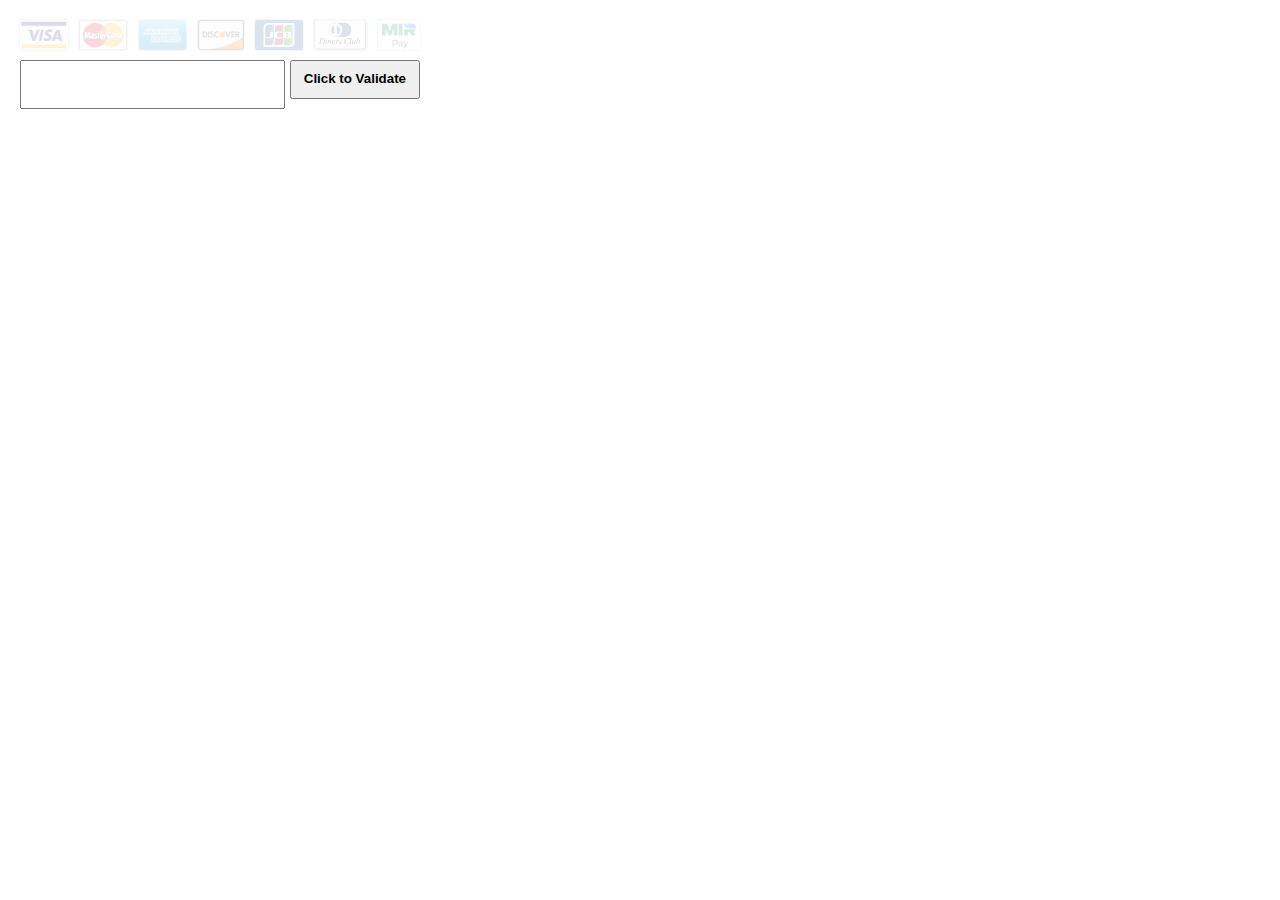
<file: index.html>
<!DOCTYPE html>
<html lang="en">

<head>
    <meta charset="UTF-8">
    <meta http-equiv="X-UA-Compatible" content="IE=edge">
    <meta name="viewport" content="width=device-width, initial-scale=1.0">
    <title>Document</title>
<script defer src="main.js"></script><link href="main.css" rel="stylesheet"></head>

<body>
    <form class="credit-card-validator">
        <div class="card-pics">
            <img src="assets/visa.png" id="VISA" alt="card-visa" class="card-pic card-inactiv">
            <img src="assets/mastercard.png" id="MASTERCARD" alt="card-visa" class="card-pic card-inactiv">
            <img src="assets/american-express.png" id="AMERICANEXPRESS" alt="card-visa" class="card-pic card-inactiv">
            <img src="assets/discover.png" id="DISCOVER" alt="card-visa" class="card-pic card-inactiv">
            <img src="assets/jcb.svg" id="JCB" alt="card-visa" class="card-pic card-inactiv">
            <img src="assets/Diners-Club.jpg" id="DINERS" alt="card-visa" class="card-pic card-inactiv">
            <img src="assets/Mir.png" id="MIR" alt="card-visa" class="card-pic card-inactiv">
        </div>
        <div class="input-field">
            <input type="number">
            <button>Click to Validate</button>
        </div>
    </form>
    <div>
        <p class="message-input"></p>
    </div>
</body>

</html>
</file>
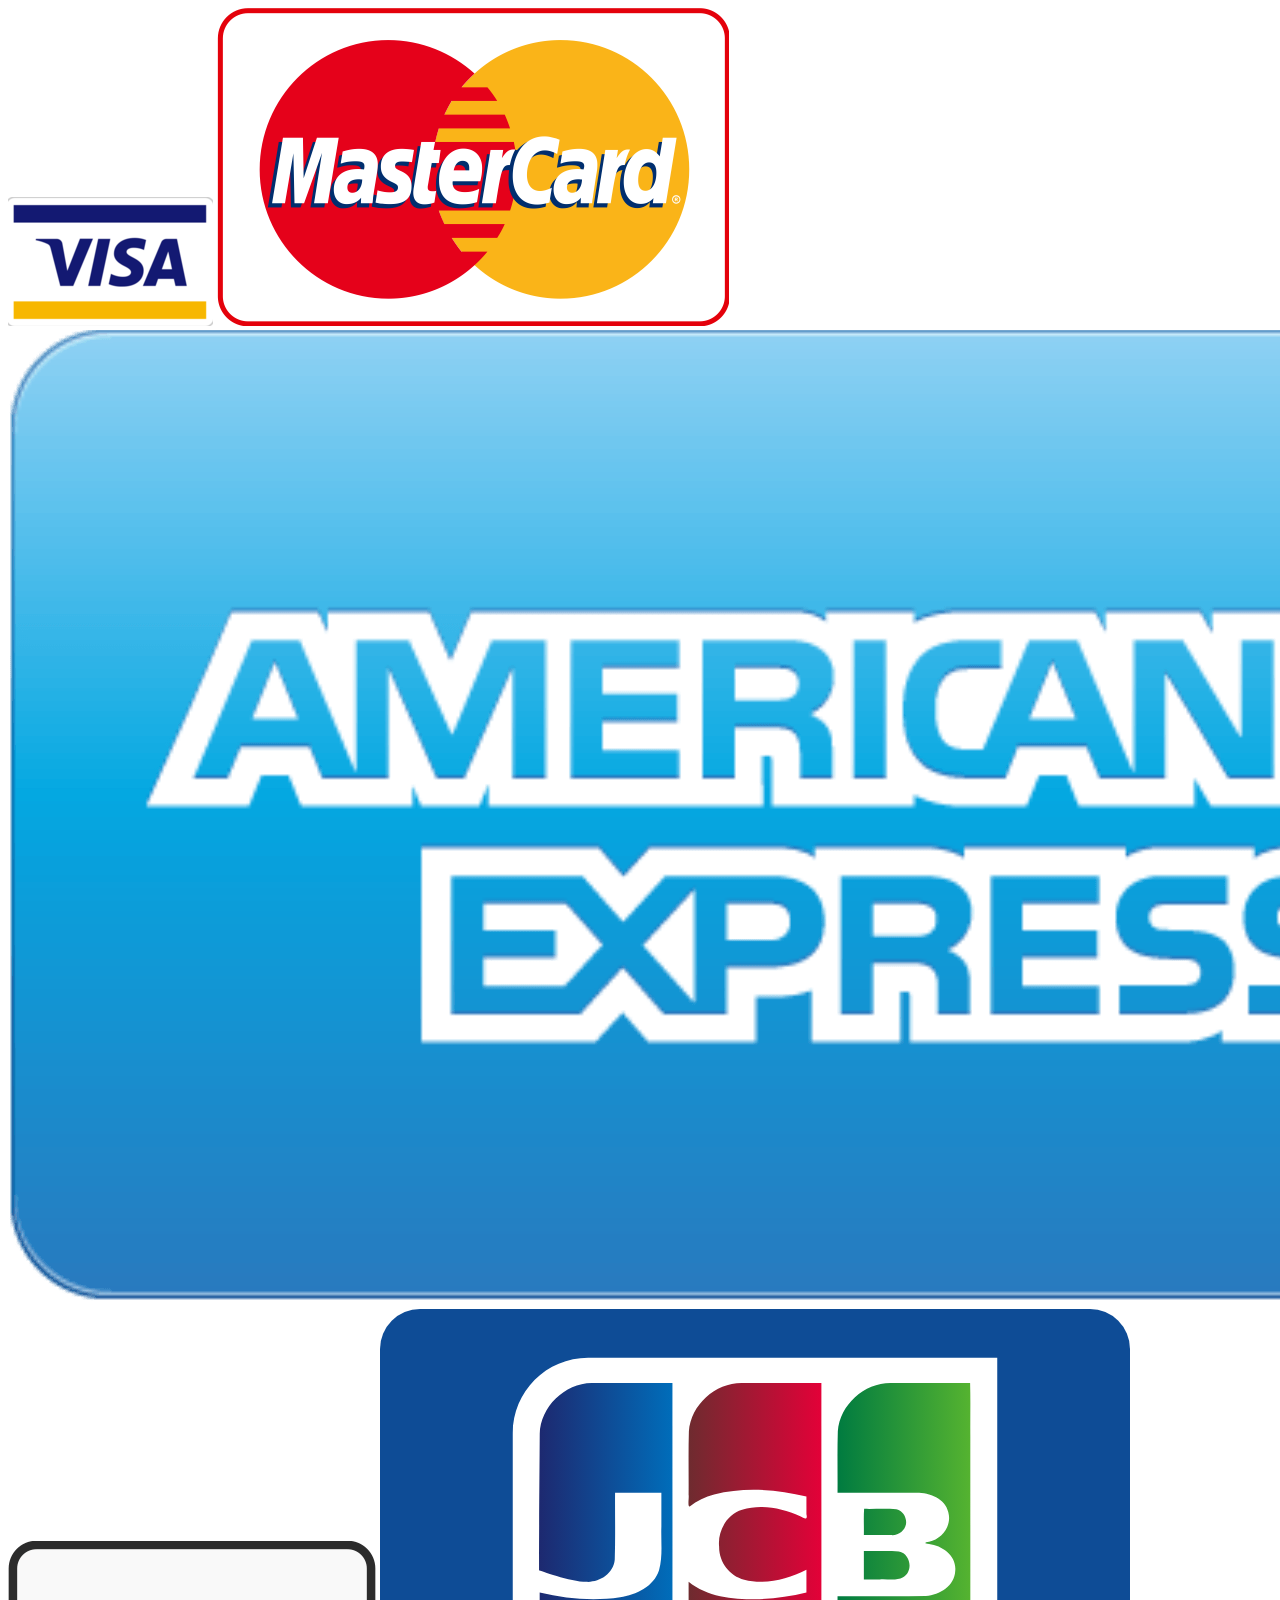
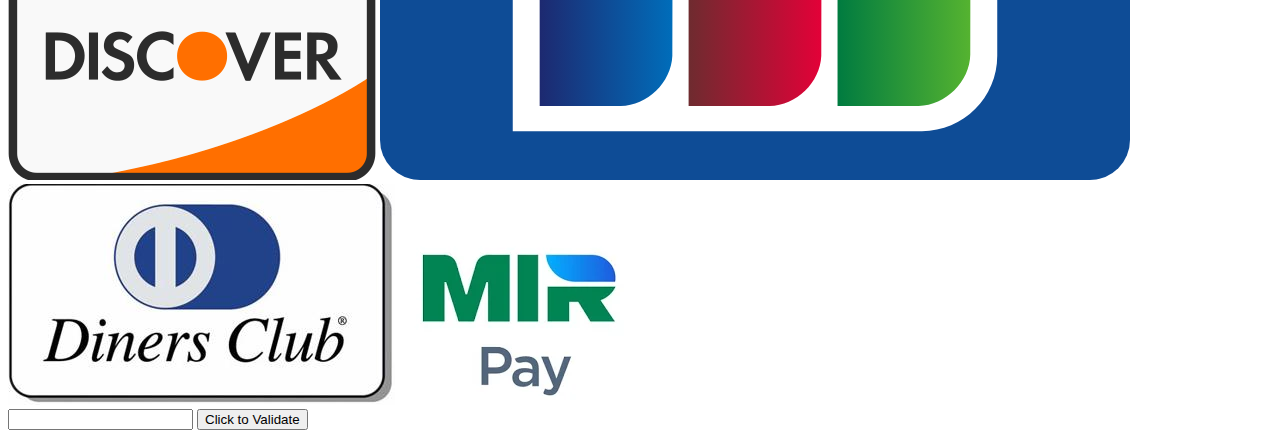
<file: src/index.html>
<!DOCTYPE html>
<html lang="en">

<head>
    <meta charset="UTF-8">
    <meta http-equiv="X-UA-Compatible" content="IE=edge">
    <meta name="viewport" content="width=device-width, initial-scale=1.0">
    <title>Document</title>
</head>

<body>
    <form class="credit-card-validator">
        <div class="card-pics">
            <img src="../src/img/visa.png" id="VISA" alt="card-visa" class="card-pic card-inactiv">
            <img src="../src/img/mastercard.png" id="MASTERCARD" alt="card-visa" class="card-pic card-inactiv">
            <img src="../src/img/american-express.png" id="AMERICANEXPRESS" alt="card-visa" class="card-pic card-inactiv">
            <img src="../src/img/discover.png" id="DISCOVER" alt="card-visa" class="card-pic card-inactiv">
            <img src="../src/img/jcb.svg" id="JCB" alt="card-visa" class="card-pic card-inactiv">
            <img src="../src/img/Diners-Club.jpg" id="DINERS" alt="card-visa" class="card-pic card-inactiv">
            <img src="../src/img/Mir.png" id="MIR" alt="card-visa" class="card-pic card-inactiv">
        </div>
        <div class="input-field">
            <input type="number">
            <button>Click to Validate</button>
        </div>
    </form>
    <div>
        <p class="message-input"></p>
    </div>
</body>

</html>
</file>
<file: main.css>
/*!***************************************************************************************************************************************!*\
  !*** css ./node_modules/css-loader/dist/cjs.js!./node_modules/postcss-loader/dist/cjs.js??ruleSet[1].rules[1].use[2]!./src/index.css ***!
  \***************************************************************************************************************************************/
* {
    margin: 0;
    padding: 0;
    font-family: Verdana, Geneva, Tahoma, sans-serif;
    line-height: 0.8em;
}

body {
    padding: 20px;
}

.credit-card-validator {
    width: 400px;
}

.card-pics,
.input-field {
    width: 100%;
    margin-bottom: 10px;
    display: flex;
    flex-direction: row;
    justify-content: space-between;
}


.card-pic {
    height: 30px;
    box-shadow: 0px 0px 1px;
    background-color: white;
}

.card-inactiv {
    opacity: 0.15;
}

input {
    flex: 1;
    margin-right: 5px;
    padding: 10px;
}

button {
    padding: 12px;
    font-weight: bold;
    margin-bottom: 10px;
}

.message-input {
    text-transform: uppercase;
}
</file>
